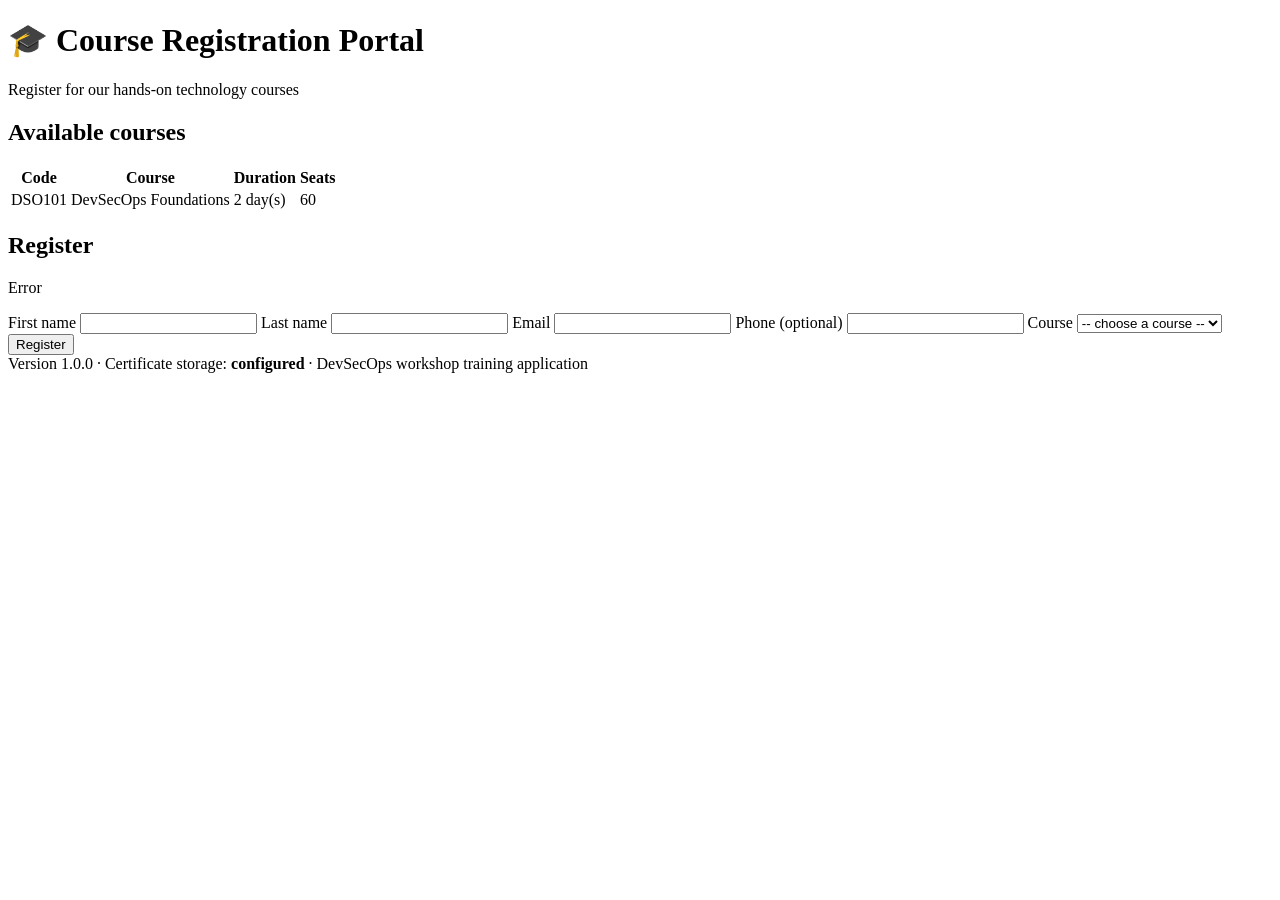
<file: src/main/resources/templates/index.html>
<!DOCTYPE html>
<html lang="en" xmlns:th="http://www.thymeleaf.org">
<head>
    <meta charset="UTF-8">
    <meta name="viewport" content="width=device-width, initial-scale=1">
    <title>Course Registration Portal</title>
    <link rel="stylesheet" th:href="@{/style.css}">
</head>
<body>
<header>
    <h1>🎓 Course Registration Portal</h1>
    <p>Register for our hands-on technology courses</p>
</header>

<main>
    <section class="card">
        <h2>Available courses</h2>
        <table>
            <thead>
            <tr><th>Code</th><th>Course</th><th>Duration</th><th>Seats</th></tr>
            </thead>
            <tbody>
            <tr th:each="course : ${courses}">
                <td th:text="${course.code}">DSO101</td>
                <td th:text="${course.title}">DevSecOps Foundations</td>
                <td th:text="${course.durationDays} + ' day(s)'">2 day(s)</td>
                <td th:text="${course.seats}">60</td>
            </tr>
            </tbody>
        </table>
    </section>

    <section class="card">
        <h2>Register</h2>
        <p class="error" th:if="${error}" th:text="${error}">Error</p>
        <form th:action="@{/register}" th:object="${form}" method="post">
            <label>First name <input type="text" th:field="*{firstName}" required maxlength="60"></label>
            <label>Last name <input type="text" th:field="*{lastName}" required maxlength="60"></label>
            <label>Email <input type="email" th:field="*{email}" required maxlength="120"></label>
            <label>Phone (optional) <input type="tel" th:field="*{phone}" maxlength="20"></label>
            <label>Course
                <select th:field="*{courseCode}" required>
                    <option value="">-- choose a course --</option>
                    <option th:each="course : ${courses}" th:value="${course.code}"
                            th:text="${course.code} + ' - ' + ${course.title}">DSO101</option>
                </select>
            </label>
            <button type="submit">Register</button>
        </form>
    </section>
</main>

<footer>
    <span th:text="'Version ' + ${appVersion}">Version 1.0.0</span> ·
    Certificate storage:
    <strong th:text="${storageConfigured} ? 'configured' : 'not configured'">configured</strong> ·
    DevSecOps workshop training application
</footer>
</body>
</html>
</file>
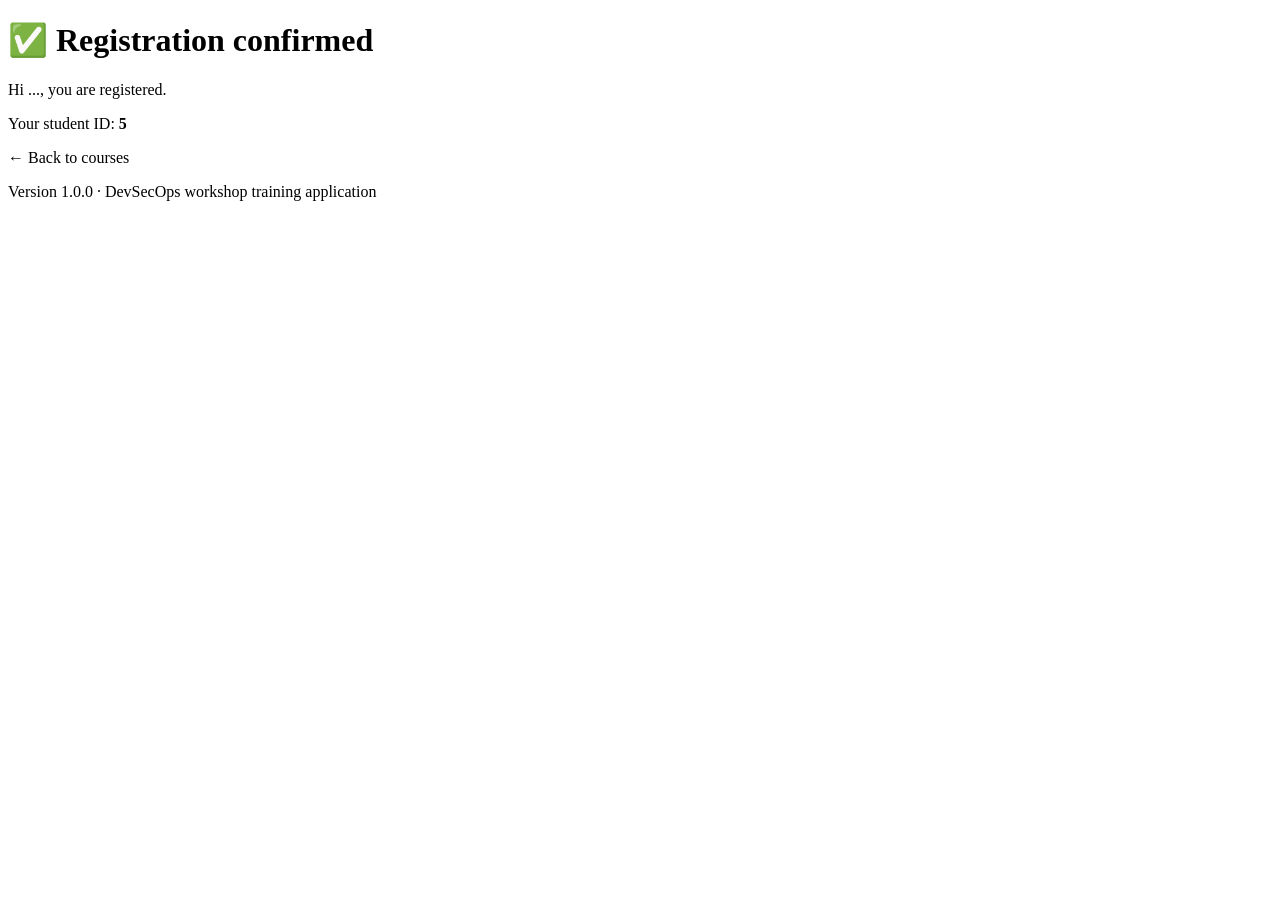
<file: src/main/resources/templates/confirmation.html>
<!DOCTYPE html>
<html lang="en" xmlns:th="http://www.thymeleaf.org">
<head>
    <meta charset="UTF-8">
    <meta name="viewport" content="width=device-width, initial-scale=1">
    <title>Registration confirmed</title>
    <link rel="stylesheet" th:href="@{/style.css}">
</head>
<body>
<header>
    <h1>✅ Registration confirmed</h1>
</header>
<main>
    <section class="card">
        <p class="message" th:text="${confirmation.message}">Hi ..., you are registered.</p>
        <p>Your student ID: <strong th:text="${confirmation.studentId}">5</strong></p>
        <p><a th:href="@{/}">← Back to courses</a></p>
    </section>
</main>
<footer>
    <span th:text="'Version ' + ${appVersion}">Version 1.0.0</span> · DevSecOps workshop training application
</footer>
</body>
</html>
</file>
